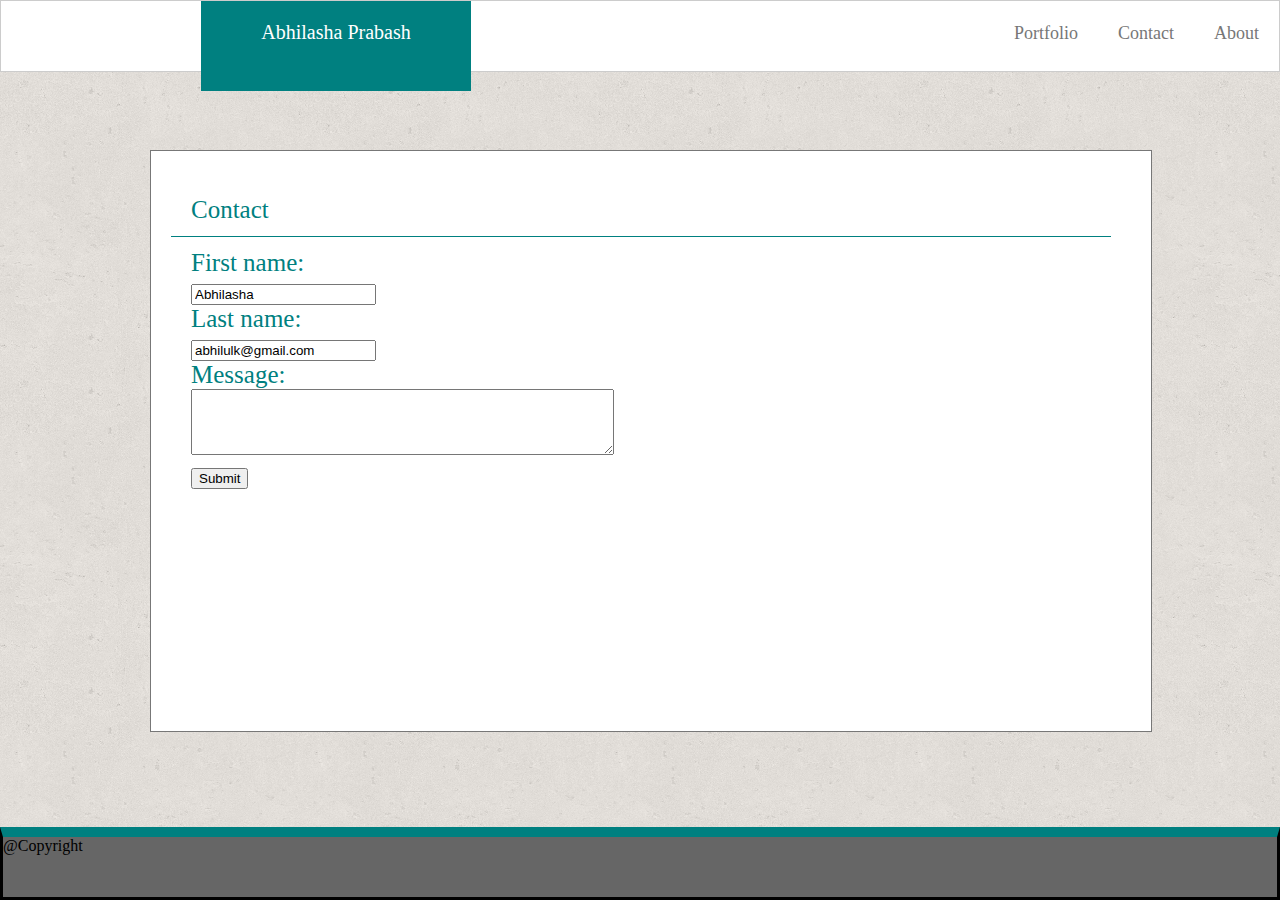
<file: contact.html>
<!DOCTYPE html>
<html>
<head>
    <title>Main Page</title>
    <link rel="stylesheet" type="text/css" href="assets/CSS/style.css">

</head>
<body background="assets/Images/cork-wallet.png">
    <div class="header">
    <div class="name">Abhilasha Prabash</div>
        <div class="header-right">
          <a href="index.html">About</a>
          <a href="contact.html">Contact</a>
          <a href="portfolio.html">Portfolio</a>
        </div>
        </div>
<!--defining section-->

        <div class="box">
          <div class="box1">
            <p>Contact</p>
            <form action="/action">
              First name:<br>
              <input type="text" name="firstname" value="Abhilasha" ><br>
              Last name:<br>
              <input type="text" name="Email" value="abhilulk@gmail.com"><br>
              Message:<br>
              <textarea rows="4" cols="50"></textarea>
              <br>
              <input type="submit" value="Submit">
            </form>

          </div>

  
  </div>

        
                      
              
             
    

           
        
        


<div class="footer">@Copyright</div>





</body>



</html
</file>
<file: assets/CSS/style.css>
.header {
    background-color: #ffffff;
    border-style: solid;
    border-width: .5px;
    border-color: #cccccc;

    width: 0 auto;
    height: 70px;
    position: fixed;
    top: 0;
    right: 0;
    left: 0;
    
}
.header a {
    float: right;
    color:#777777;
    text-align: center;
    padding:20px;
    text-decoration: none;
    font-size: 18px; 
    line-height: 25px;
    border-radius: 4px;
  }

.name { 
color: white;
font-family: 'Times New Roman', Times, serif;
font-size: 20px;
width: 230px;
height: 50px;
padding: 20px;
text-align: center;
background-color: teal;
float: left;
position: fixed;
margin-left: 200px;

}




.footer {
    background-color: #666666;
    border-style: solid;
    border-top-width: 10px;
    border-top-color: teal;
    width: 0 auto;
    height: 60px;
    position: fixed;
    bottom: 0;
    right: 0;
    left: 0;
    text-align: center;
    text-align: justify;  
    
}

.box {
    width:960px;
    height:60%;
    background-color: white;
    text-align: center;
    border: solid 1px #777777;
    position: absolute;
    left: 150px;
    top: 150px;
    padding: 20px;

}

.box1 {
    width:920px;
    height:40px;
    background-color: white;
    border-bottom: solid 1px teal;
    text-align: left;
    padding-left: 20px;
    font-style: 'Arial', 'Helvetica Neue', Helvetica, sans-serif;
    color: teal;
    font-size: 25px;
   
}

img {
    float:left;
    margin: 10px;
}

.text-block {
    position: absolute;
    bottom:5px;
    left: 10px; 
    height: 40px;
    width: 120px;
    background-color: teal;
    color: white;
    font-size: 12px;

    

}

.container {
    position: relative;
    width: 120px;
    height: 120px;
    float: left;
    margin: 50px;

}
</file>
